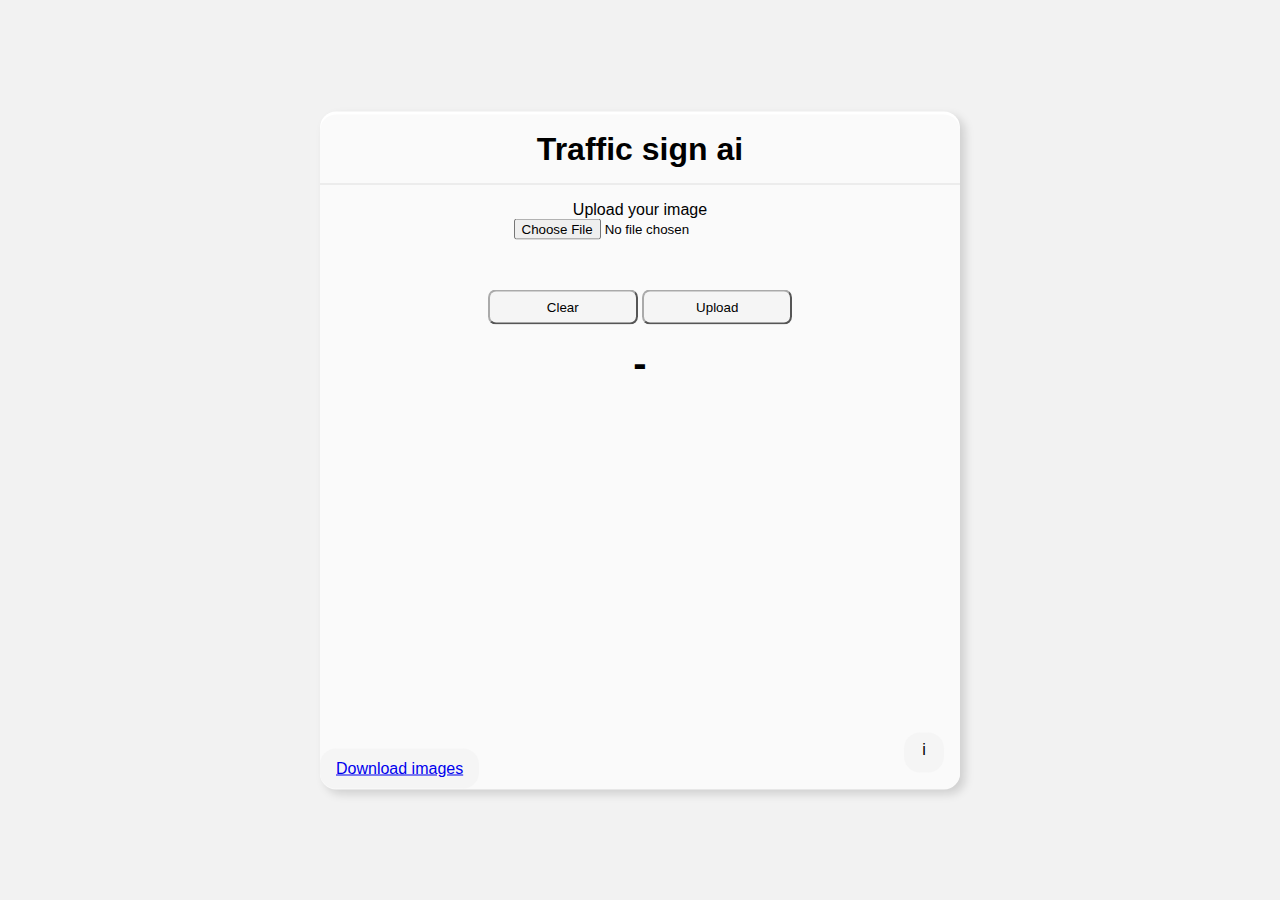
<file: AppliedAISS23/Website/index.html>
<!DOCTYPE html>
<html lang="en">
<head>
   <meta charset="UTF-8">
   <meta http-equiv="X-UA-Compatible" content="IE=edge">
   <meta name="viewport" content="width=device-width, initial-scale=1.0">
   <script src="script.js"></script>
   <link rel="stylesheet" href="styles.css"/>
   <title>Applied AI</title>
</head>
<body id="body">
   <div class="acryl">
      <div class="center">
         <h1>Traffic sign ai</h1>
         <div class="seperator"></div>
         <div>
            <a>Upload your image</a>
         </div>
         <div>
            <form id="form" onsubmit="return false">
               <input id="file" type="file" onchange="show_upload_img()"/>
            </form>
         </div>
         <div class="images">
            <img id="img" class="singleimage"/>
         </div>
         <button onclick="clear_values()">Clear</button>
         <button onclick="uploadImage()">Upload</button>
         <div id="values" class="valuesdiv">
            <a id="answer">-</a>   
         </div>
         <div title="Currently problems with speedlimit - Check that sign is big enough" id="info">
            <a>i</a>
         </div>
         <div id="download">
            <a href="http://studi-hse.de/files/BilderAI.zip">Download images</a>
         </div>
      </div>
   </div>
</body>
</html>
</file>
<file: AppliedAISS23/Website/styles.css>
*{
   margin: 0;
   padding: 0;
   font-family: Arial, Helvetica, sans-serif;
}

body{
   background-color: #F2F2F2;
}

.seperator{
   height: 1px;
   width: 100%;
   text-align: center;
   background-color: #DDDDDD;
   margin: 0 0px 16px 0px;
}

button{
   padding: 4px 8px;
}

.images{
   width: 100%;
   max-width: 100%;
   padding: 16px;
}

.singleimage{
   max-width: 40%;
   max-height: 300px;
   border-radius: 16px;
}

#answer{
   font-size: 2.5em;
   font-weight: bold;
}

.acryl{
   padding-top: 2px;
   position: absolute;
   background-color: #FFFFFF;
   width: 50%;
   text-align: center;
   top: 50%;
   left: 50%;
   transform: translate(-50%,-50%);
   height: 75%;
   border-radius: 16px;
   box-shadow: #00000025 5px 5px 10px;
}

.valuesdiv{
   margin-top: 16px;
}

h1{
   padding: 16px;
}

button{
   padding: 8px;
   background-color: #F5F5F5;
   border-radius: 8px;
   width: 150px;
   cursor: pointer;
   border-color: #AAAAAA;
}

button:hover{
   transform: scale(1.05);
   background-color: #F5FAF5;
   border-color: #339933;
}

#download{
   cursor: pointer;
   position: absolute;
   height: 24px;
   line-height: 24px;
   bottom: 0;
   left: 0;
   padding: 8px 16px;
   border-radius: 16px;
   background-color: #F5F5F5;
}

#download:hover{
   background-color: #BBFFBB;
}

.center{
   height: 100%;
   width: 100%;
   border-radius: 16px;
   margin-top: 1px;
   background-color: #FAFAFA;
}

#info{
   cursor: pointer;
   position: absolute;
   bottom: 0;
   right: 0;
   padding: 8px;
   border-radius: 16px;
   height: 24px;
   width: 24px;
   background-color: #F5F5F5; 
   margin: 16px;
}

@media only screen and (max-width: 600px){
   .acryl{
      overflow: hidden;
      margin: auto 0;
      width: 95%;
      height: 95%;
      box-shadow: #00000055 2.5px 2.5px 25px;
   }
}
</file>
